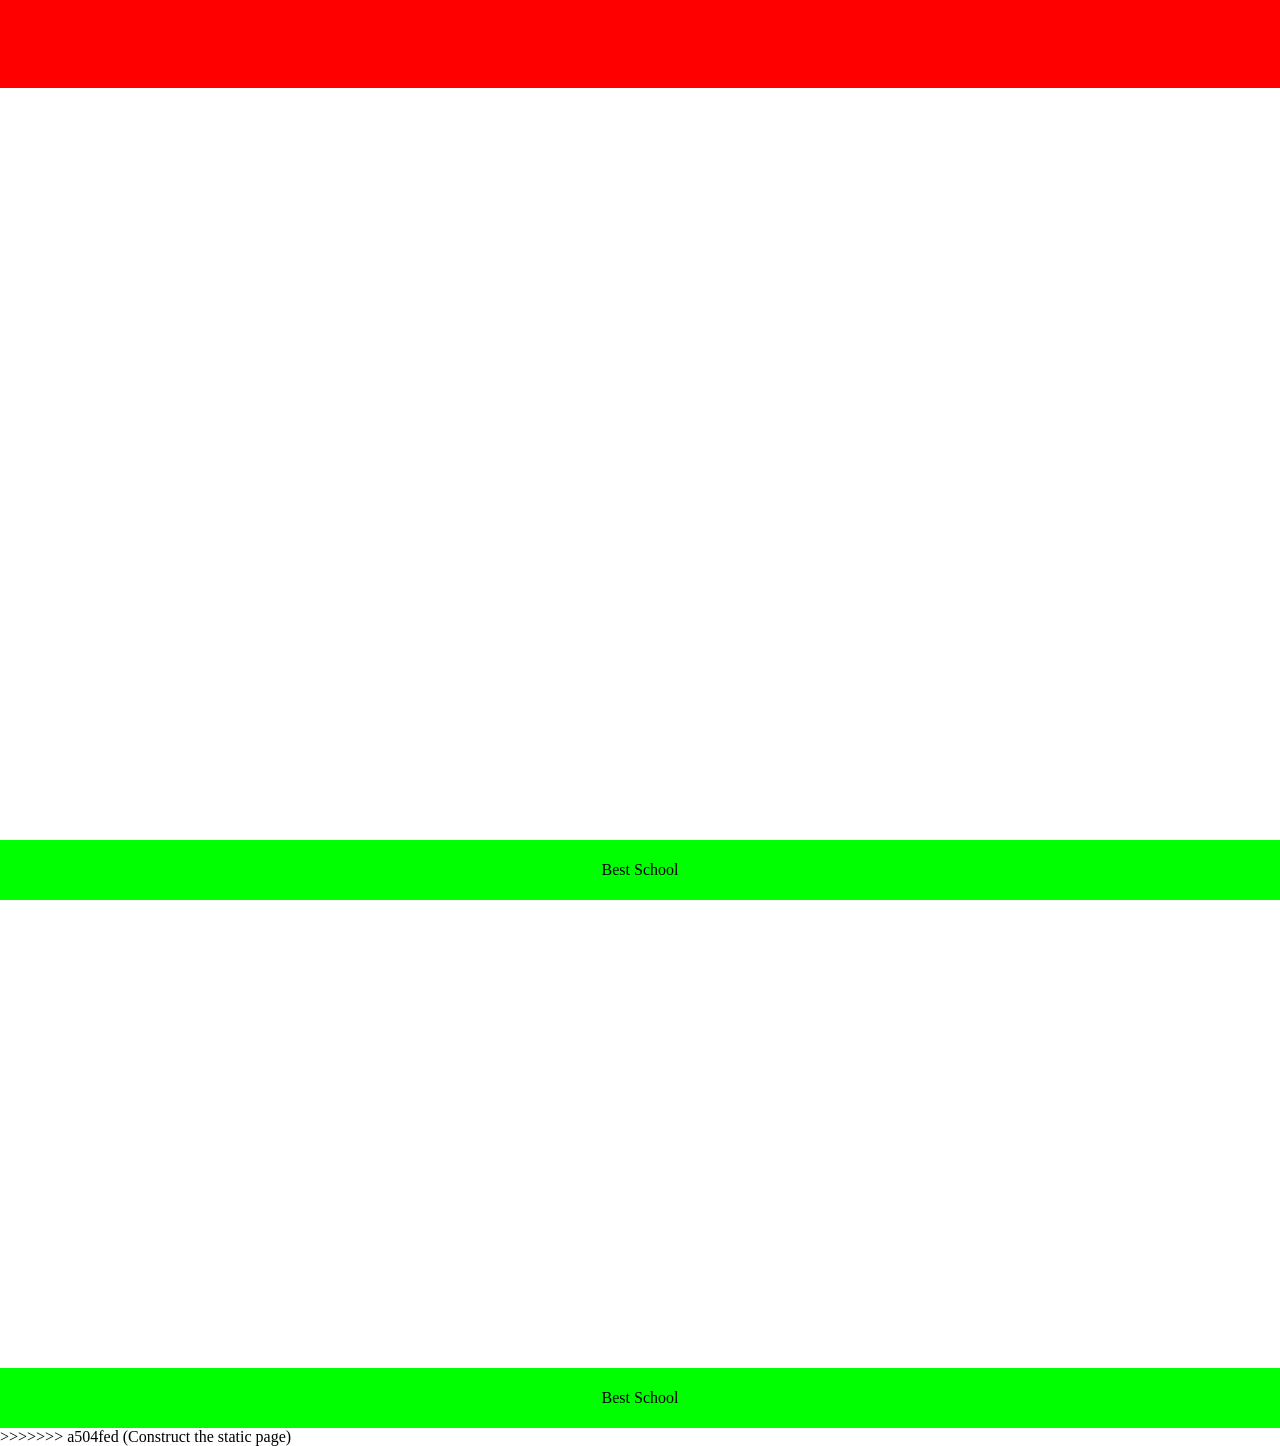
<file: web_static/0-index.html>
<<<<<<< HEAD
<!DOCTYPE HTML>
<html lang="en">
	<head>
		<meta charset="utf-8">
		<title>AirBnB</title>
	</head>
	<body style="margin:0; padding:0;">
		<header style="background-color: #FF0000; height: 70px; width: 100%; position: fixed; top: 0px;"></header>
		<footer style="background-color: #00FF00; height: 60px; width: 100%; display: block; position: fixed; bottom: 0; display: flex;  justify-content: center; align-items: center;">Best School</footer>
=======
<!DOCTYPE html>
<html>
	<head>
		<meta charset="utf-8" />
		<title>Best School</title>
	</head>
	<body style="margin: 0px; padding: 0px">
		<header style="background: #FF0000; height: 70px; width: 100%;">
		</header>
		<footer style="background: #00FF00; width: 100%; height: 60px; margin-top: 100%">
			<div style="text-align: center; line-height: 60px; margin-top-0px;">Best School</div>
		</footer>
>>>>>>> a504fed (Construct the static page)
	</body>
</html>
</file>
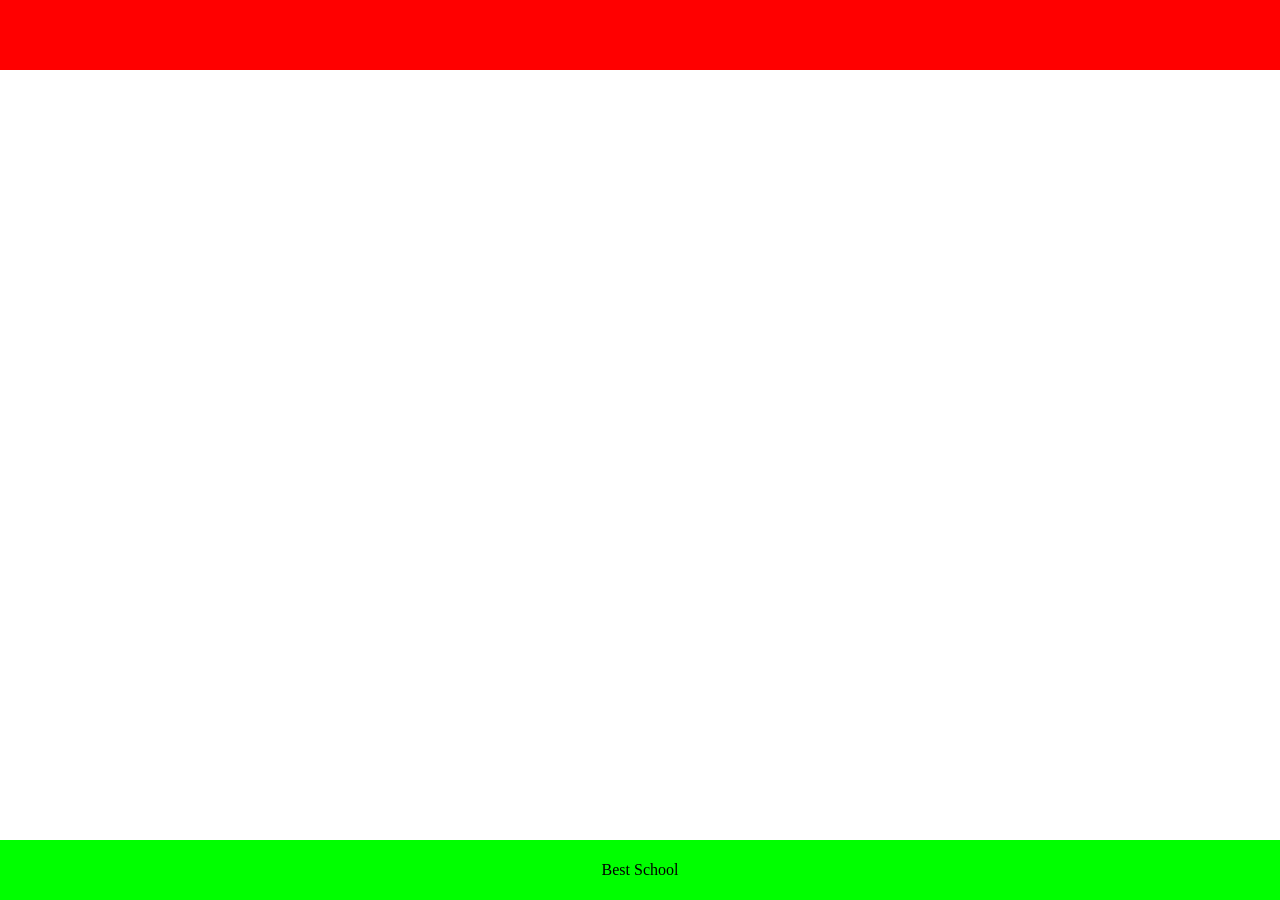
<file: web_static/1-index.html>
<!DOCTYPE HTML>
<html lang="en">
	<head>
		<meta charset="utf-8">
		<title>AirBnB</title>
		<style>
			body {
				padding: 0px;
				margin: 0px;
			}
			header {
				background-color: #FF0000;
				height: 70px;
				width: 100%;
				position: fixed;
				top: 0px;
			}
			footer {
				display: flex;
				background-color: #00FF00;
				height: 60px;
				width: 100%;
				position: fixed;
				bottom: 0px;
				align-items: center;
				justify-content: center;
			}
				
		</style>
	</head>
	<body>
		<header></header>
		<footer>Best School</footer>

	</body>
</html>
</file>
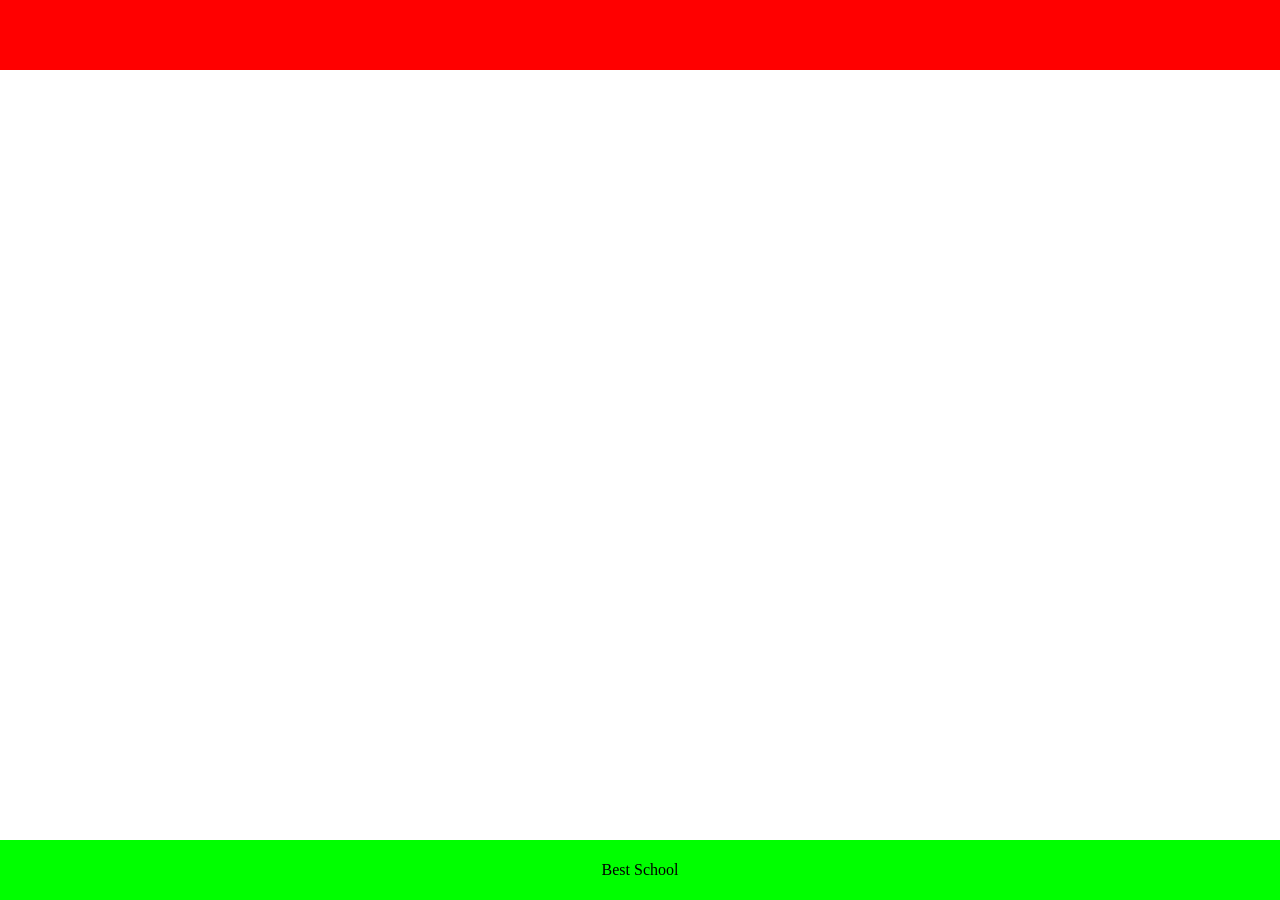
<file: web_static/2-index.html>
<!DOCTYPE HTML>
<html lang="en">
	<head>
		<meta charset="utf-8">
		<title>AirBnB</title>
		<link rel="stylesheet" href="styles/2-common.css" type="text/css">
		<link rel="stylesheet" href="styles/2-header.css" type="text/css">
		<link rel="stylesheet" href="styles/2-footer.css" type="text/css">
	</head>
	<body>
		<header></header>
		<footer>Best School</footer>
	</body>
</html>
</file>
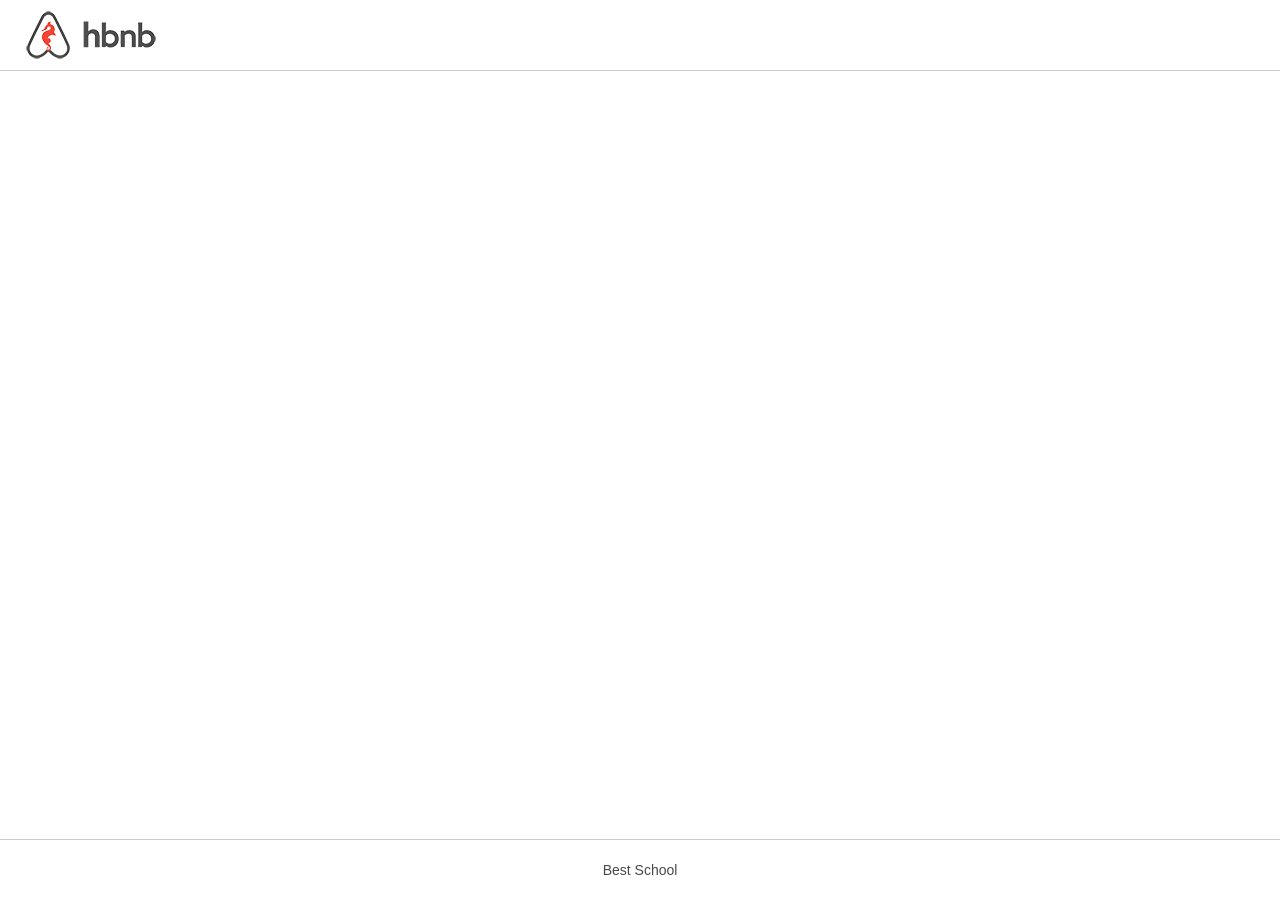
<file: web_static/3-index.html>
<!DOCTYPE HTML>
<html lang="en">
	<head>
		<meta charset="utf-8">
		<title>AirBnB</title>
		<link rel="stylesheet" href="styles/3-common.css" type="text/css">
		<link rel="stylesheet" href="styles/3-header.css" type="text/css">
		<link rel="stylesheet" href="styles/3-footer.css" type="text/css">
		<link rel="tab icon" href="images/icon.png" type="image/png">
	</head>
	<body>
		<header class="logo"></header>
		<footer>Best School</footer>
	</body>
</html>
</file>
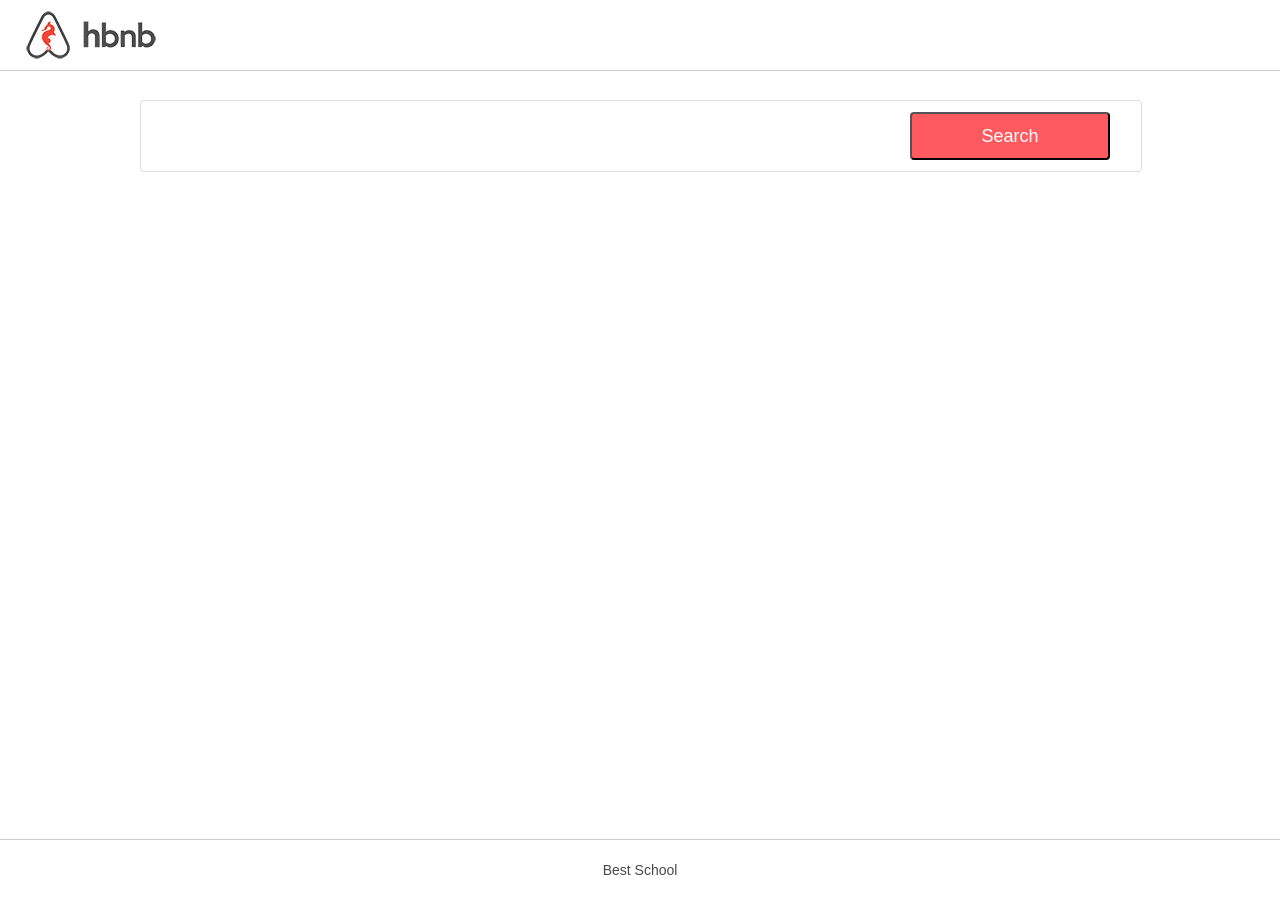
<file: web_static/4-index.html>
<!DOCTYPE HTML>
<html lang="en">
	<head>
		<meta charset="utf-8">
		<title>AirBnB</title>
		<link rel="stylesheet" href="styles/4-common.css" type="text/css">
		<link rel="stylesheet" href="styles/3-header.css" type="text/css">
		<link rel="stylesheet" href="styles/3-footer.css" type="text/css">
		<link rel="stylesheet" href="styles/4-filters.css" type="text/css">
		<link rel="tab icon" href="images/icon.png" type="image/png">
	</head>
	<body>
		<header class="logo"></header>
		<div class="container">
			<section class="filters">
				<button>Search</button>
			</section>
		</div>
		<footer>Best School</footer>
	</body>
</html>
</file>
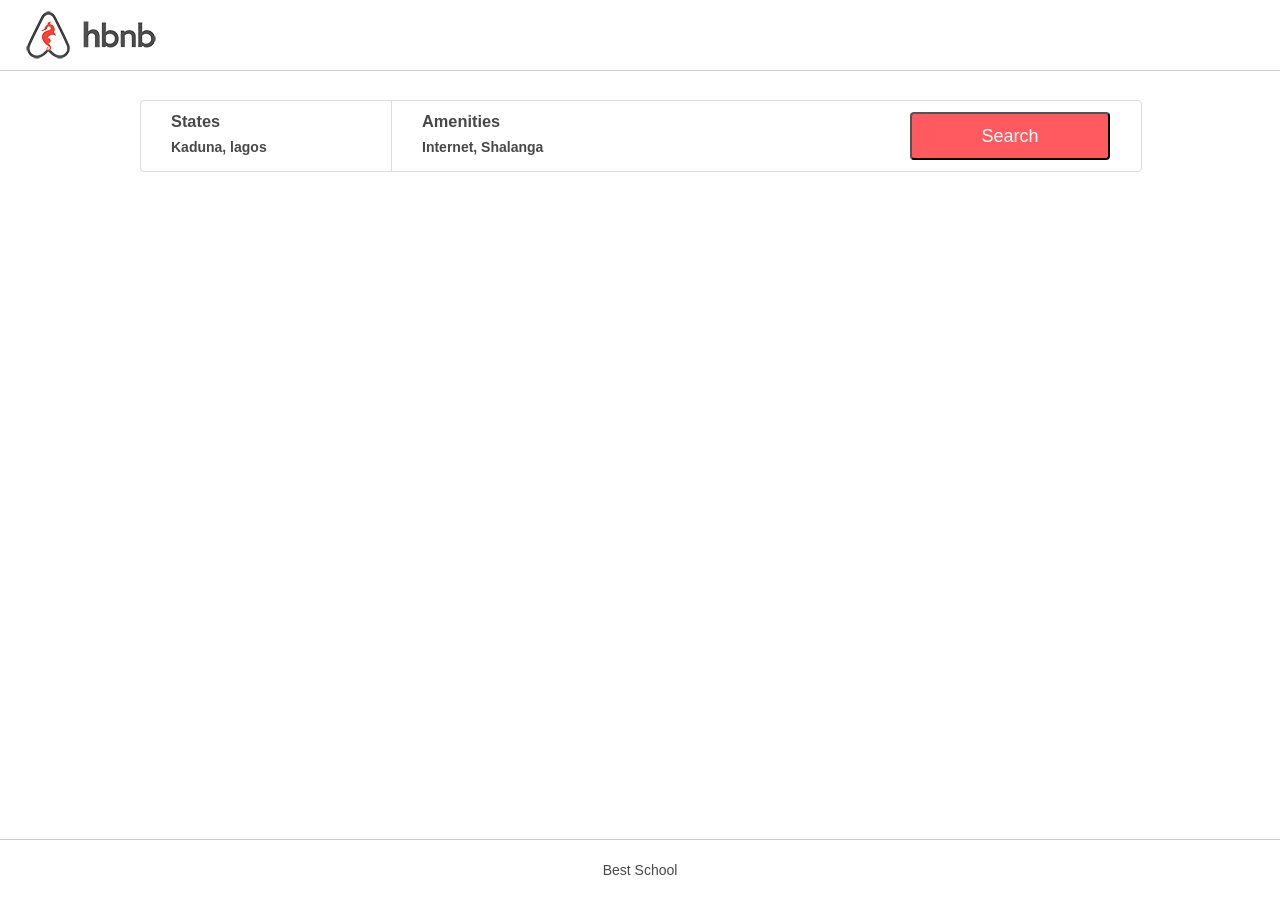
<file: web_static/5-index.html>
<!DOCTYPE HTML>
<html lang="en">
	<head>
		<meta charset="utf-8">
		<title>AirBnB</title>
		<link rel="stylesheet" href="styles/4-common.css" type="text/css">
		<link rel="stylesheet" href="styles/3-header.css" type="text/css">
		<link rel="stylesheet" href="styles/3-footer.css" type="text/css">
		<link rel="stylesheet" href="styles/5-filters.css" type="text/css">
		<link rel="tab icon" href="images/icon.png" type="image/png">
	</head>
	<body>
		<header class="logo"></header>
		<div class="container">
			<section class="filters">
				<button>Search</button>
				<div class="locations">
					<h3>States</h3>
					<h4>Kaduna, lagos</h4>
				</div>
				<div class="amenities">
					<h3>Amenities</h3>
					<h4>Internet, Shalanga</h4>
				</div>
			</section>
		</div>
		<footer>Best School</footer>
	</body>
</html>
</file>
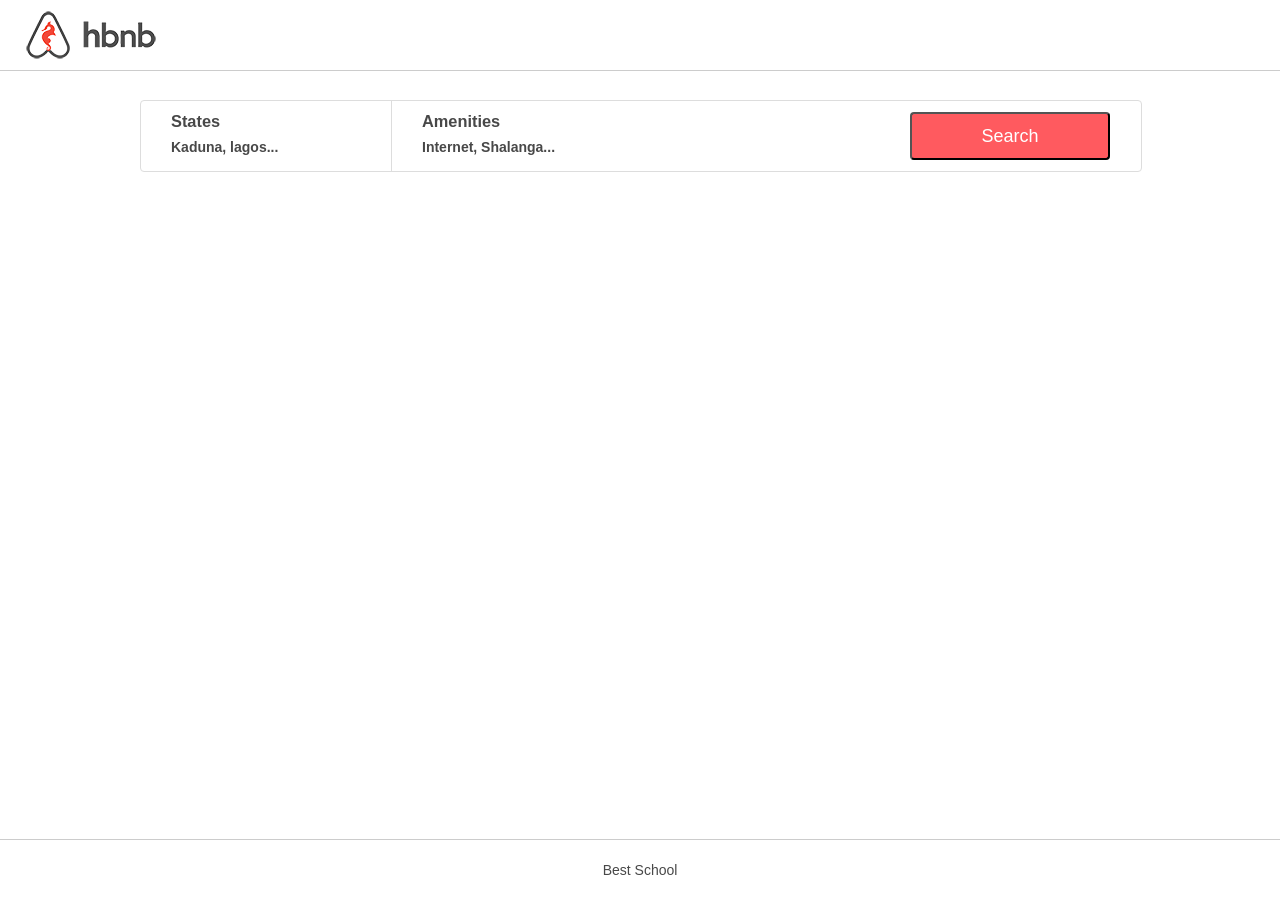
<file: web_static/6-index.html>
<!DOCTYPE HTML>
<html lang="en">
	<head>
		<meta charset="utf-8">
		<title>AirBnB</title>
		<link rel="stylesheet" href="styles/4-common.css" type="text/css">
		<link rel="stylesheet" href="styles/3-header.css" type="text/css">
		<link rel="stylesheet" href="styles/3-footer.css" type="text/css">
		<link rel="stylesheet" href="styles/6-filters.css" type="text/css">
		<link rel="tab icon" href="images/icon.png" type="image/png">
	</head>
	<body>
		<header class="logo"></header>
		<div class="container">
			<section class="filters">
				<button>Search</button>
				<div class="locations">
					<h3>States</h3>
					<h4>Kaduna, lagos...</h4>
					<ul class="popover">
						<li><h2>Arizona:</h2>
							<ul>
								<li>page</li>
								<li>Page2</li>
							</ul>
						</li>
						<li><h2>Carlifornia:</h2>
							<ul>
								<li>San Francisc</li>
								<li>Los Altos</li>
							</ul>
						</li>
					</ul>
				</div>
				<div class="amenities">
					<h3>Amenities</h3>
					<h4>Internet, Shalanga...</h4>
					<ul class="popover">
						<div id="amenities">
						<li>Internet</li>
						<li>TV</li>
						<li>Kitchen</li>
						<li>Iron</li>
						</div>
					</ul>
				</div>
			</section>
		</div>
		<footer>Best School</footer>
	</body>
</html>
</file>
<file: web_static/styles/2-common.css>
/* Contain common styles eg for the body style */

body {
	padding: 0px;
	 margin: 0px;
 }
</file>
<file: web_static/styles/2-header.css>
/* Styles for the page header */

header {
	background-color: #FF0000;
		  height: 70px;
		   width: 100%;
		position: fixed;
		     top: 0px;
	     }
</file>
<file: web_static/styles/2-footer.css>
/* Contain styling for the page footer */

footer {
	background-color: #00FF00;
	        position: fixed;
		  bottom: 0px;
		 display: flex;
	 justify-content: center;
	     align-items: center;
		  height: 60px;
		   width: 100%;
	   }
</file>
<file: web_static/styles/3-common.css>
/* Contain common styles eg for the body style */

body {
	padding: 0px;
	 margin: 0px;
    font-family: Circular, "Helvetica Neue", Helvetica, Arial, sans-serif;
      font-size: 14px;
	  color: #484848;
 }
</file>
<file: web_static/styles/3-header.css>
/* Styles for the page header */

header	{
	background-color: #FFFFFF;
	   border-bottom: 1px solid #CCCCCC;
		  height: 70px;
		   width: 100%;
		position: fixed;
		     top: 0px;
	}

.logo {
	background-image: url("../images/logo.png");
	 background-size: auto;
       background-repeat: no-repeat;
     background-position: 20px center;

     }
</file>
<file: web_static/styles/3-footer.css>
/* Contain styling for the page footer */

footer {
	background-color: #FFFFFF;
	      border-top: 1px solid #CCCCCC;
	        position: fixed;
		  bottom: 0px;
		 display: flex;
	 justify-content: center;
	     align-items: center;
		  height: 60px;
		   width: 100%;
	   }
</file>
<file: web_static/styles/4-common.css>
/* Contain common styles eg for the body style */

body {
	padding: 0px;
	 margin: 0px;
    font-family: Circular, "Helvetica Neue", Helvetica, Arial, sans-serif;
      font-size: 14px;
	  color: #484848;
 }

.container {
	max-width: 1000px;
	position: relative;
	     top: 70px;  /* prevent underlapping the header*/
	  margin: 30px auto;
}
</file>
<file: web_static/styles/4-filters.css>
/* For the filter styles */

section.filters {
	background-color: #FFFFFF;
	          height: 70px;
		   width: 100%;
	   border-radius: 4px;
		  border: 1px Solid #DDDDDD;
	   }

section.filters button {
	background-color: #FF5A5F;
		   color: #FFFFFF;
	       font-size: 18px;
	          height: 48px;
		   width: 20%;
	        position: absolute;
		   right: 30px;
		  bottom: 12px; /* attempt to center button */
	   border-radius: 4px;
    }

section.filters button:hover {
	opacity: 0.9;
}
</file>
<file: web_static/styles/5-filters.css>
/* For the filter styles */

section.filters {
	background-color: #FFFFFF;
	          height: 70px;
		   width: 100%;
	   border-radius: 4px;
		  border: 1px Solid #DDDDDD;
		 display: flex;
	     align-items: center;
	   }

section.filters button {
	background-color: #FF5A5F;
		   color: #FFFFFF;
	       font-size: 18px;
	          height: 48px;
		   width: 20%;
	        position: absolute;
		   right: 30px;
	   border-radius: 4px;
    }

section.filters button:hover {
	opacity: 0.9;
}

div.locations, div.amenities {
	height: 100%;
	 width: 25%;
 }

div.locations {
	border-right: 1px Solid #DDDDDD;
}

section.filters	h3 {
	font-weight: 600px;
}

section.filters h4 {
	font-weight: 400px;
	font-size: 14px;
  }

section.filters h3, section.filters h4 {
	position: relative;
	left: 30px;
   line-height: 50%; /* Dividing the line between h3 & h4 */
}
</file>
<file: web_static/styles/6-filters.css>
/* For the filter styles */

section.filters {
	background-color: #FFFFFF;
	          height: 70px;
		   width: 100%;
	   border-radius: 4px;
		  border: 1px Solid #DDDDDD;
		 display: flex;
	     align-items: center;
	   }

section.filters button {
	background-color: #FF5A5F;
		   color: #FFFFFF;
	       font-size: 18px;
	          height: 48px;
		   width: 20%;
	        position: absolute;
		   right: 30px;
	   border-radius: 4px;
    }

section.filters button:hover {
	opacity: 0.9;
}

div.locations, div.amenities {
	height: 100%;
	 width: 25%;
  margin-right: 0px;
 }

div.locations {
	border-right: 1px Solid #DDDDDD;
}

section.filters	h3 {
	font-weight: 600px;
}

section.filters h4 {
	font-weight: 400px;
	font-size: 14px;
      margin-bottom: 20px;   /* complementary, preventing popover from overlapping */
  }

section.filters h3, section.filters h4 {
	position: relative;
	left: 30px;
   line-height: 50%; /* Dividing the line between h3 & h4 */
}

div .popover {
	 display: none;
background-color: #FAFAFA;
   border-radius: 4px;
          border: 1px solid #DDDDDD;
}

ul {
	list-style-type: none;
}

ul.popover h2 {
       padding-top: 0px;
     margin-bottom: 0px;
}

ul.popover li h2, div#amenities{ /* In attempt to ensure uniform spacing*/
	margin-top: 30px;	/* ^ btw the top pops, I saw shege 4 1hr*/
}
.locations:hover .popover, .amenities:hover .popover {
	display: block;
}
</file>
